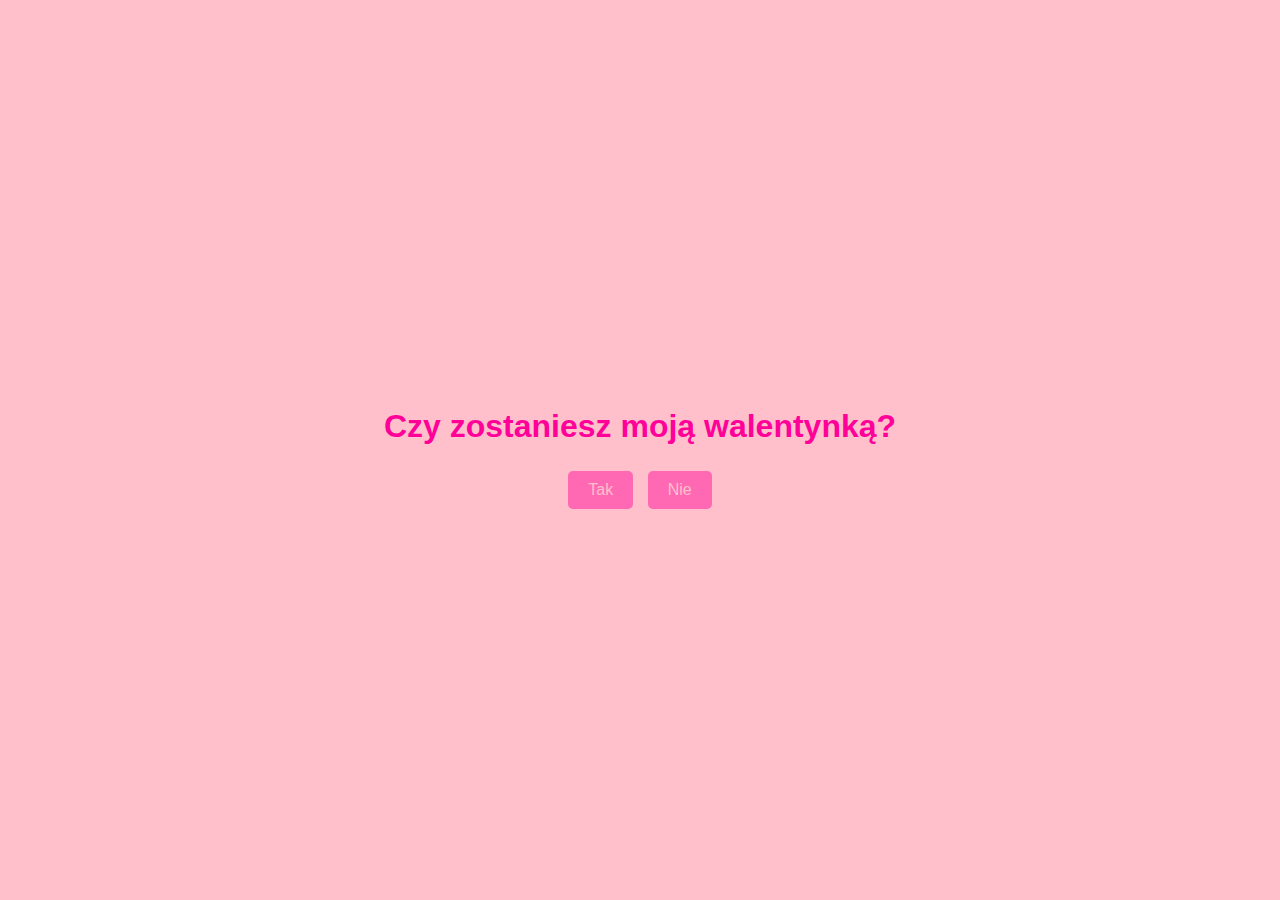
<file: index.html>
<!DOCTYPE html>
<html lang="en">
<head>
    <meta charset="UTF-8">
    <meta name="viewport" content="width=device-width, initial-scale=1.0">
    <link rel="stylesheet" href="style.css">
    <title>Zaproszenie na Walentynki</title>
</head>
<body>
    <div class="question-container">
        <h1>Czy zostaniesz moją walentynką?</h1>
        <button onclick="handleButtonClick('yes')">Tak</button>
        <button class="no-button" onclick="handleButtonClick('no')">Nie</button>
    </div>
    <script src="script.js"></script>
</body>
</html>
</file>
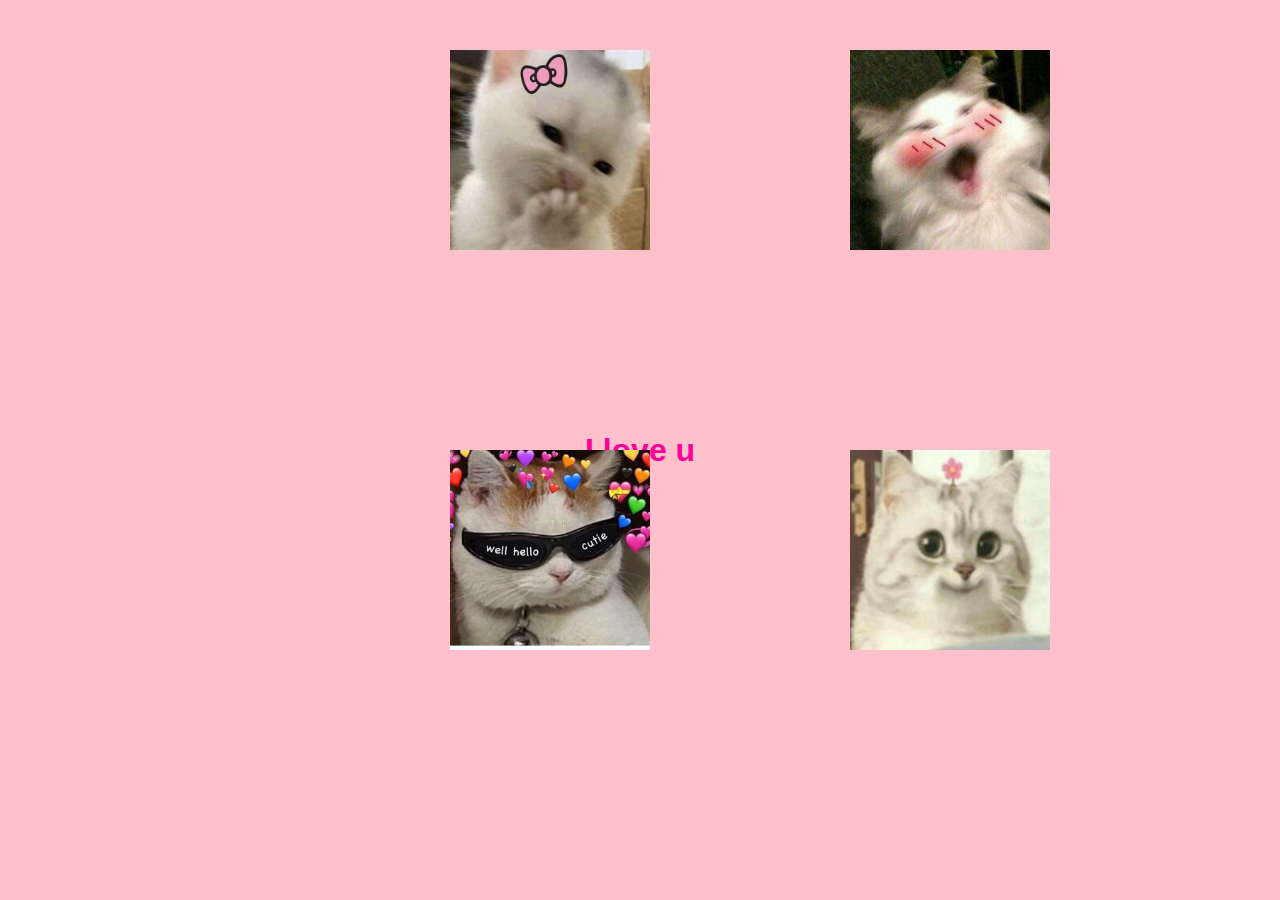
<file: iloveu.html>
<!DOCTYPE html>
<html lang="en">
<head>
    <meta charset="UTF-8">
    <meta name="viewport" content="width=device-width, initial-scale=1.0">
    <link rel="stylesheet" href="style.css">
    <title>I Love You</title>
</head>
<body>
    <div class="question-container">
        <h1>I love u</h1>
    </div>
    <img src="1.jpg" alt="Obrazek A" width="200" height="200" style="position: absolute; top: 50px; left: 450px;">
    <img src="2.jpg" alt="Obrazek B" width="200" height="200" style="position: absolute; top: 450px; left: 850px;">
    <img src="3.jpg" alt="Obrazek A" width="200" height="200" style="position: absolute; top: 50px; left: 850px;">
    <img src="4.jpg" alt="Obrazek B" width="200" height="200" style="position: absolute; top: 450px; left: 450px;">
</body>
</html>
</file>
<file: style.css>
body {
    display: flex;
    align-items: center;
    justify-content: center;
    height: 100vh;
    margin: 0;
    background-color: #ffc0cb; /* różowy kolor tła */
}

.question-container {
    text-align: center;
    font-family: 'Arial', sans-serif; /* zmień czcionkę na ładniejszą */
    color: #ff0099; /* kremowy kolor tekstu */
    z-index: 0;
}

button {
    background-color: #ff69b4; /* różowy kolor tła przycisku */
    color: #ffc0cb; /* kremowy kolor tekstu przycisku */
    padding: 10px 20px;
    font-size: 16px;
    margin: 5px;
    cursor: pointer;
    border: none;
    border-radius: 5px;
    z-index: 0;
}

.hidden {
    display: none;
}

.random-image {
    position: fixed;
    z-index: 1; /* Ustaw na wartość większą niż pozostałe elementy, aby zdjęcie było na wierzchu */
    max-width: 150px; /* Maksymalna szerokość zdjęcia */
    max-height: 150px; /* Maksymalna wysokość zdjęcia */
}
</file>
